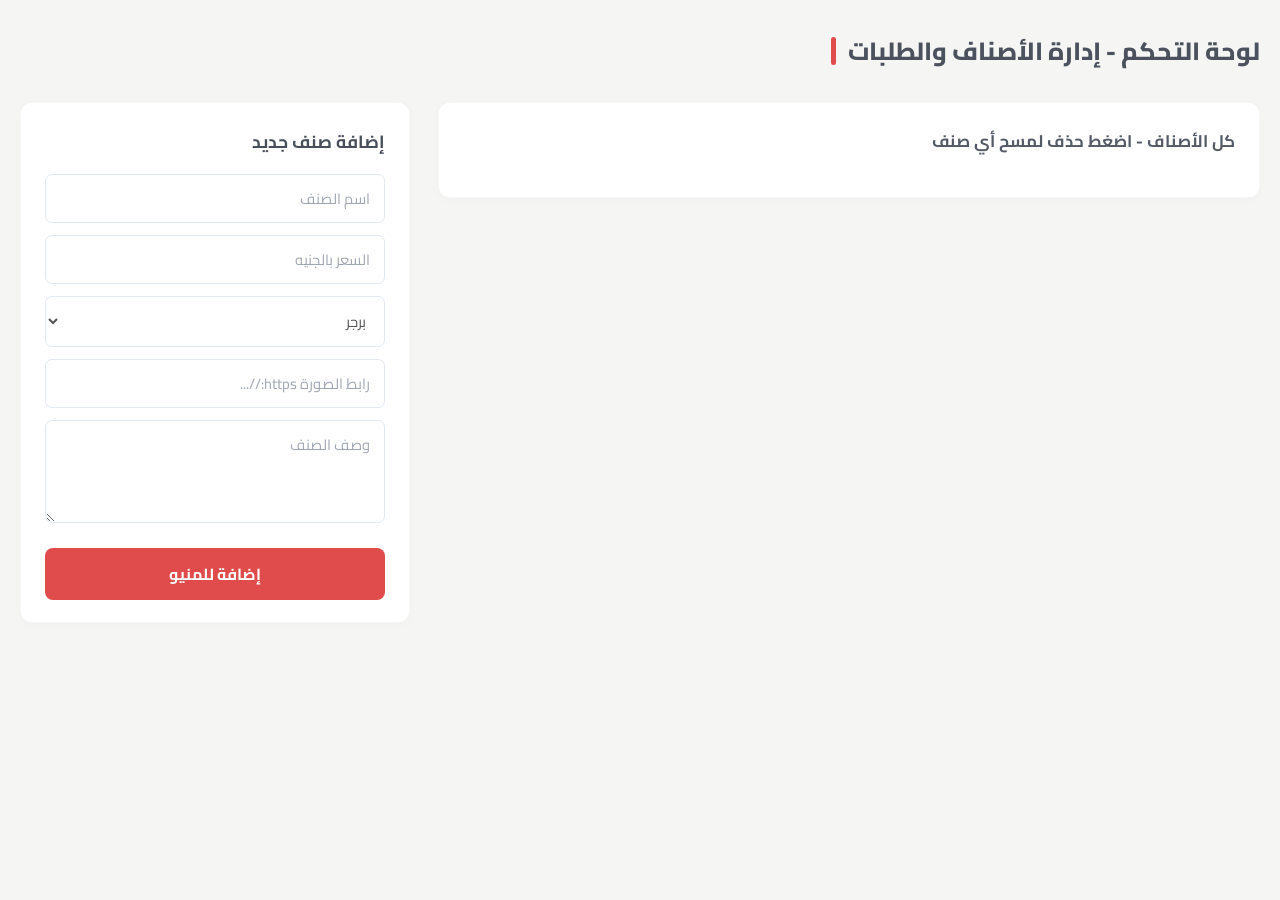
<file: Minin_Project_JS _dashbord/index.html>
<!DOCTYPE html>
<html lang="ar" dir="rtl">
<head>
<meta charset="UTF-8">
<meta name="viewport" content="width=device-width, initial-scale=1.0">
<title>لوحة التحكم - إدارة الأصناف والطلبات</title>
<link rel="preconnect" href="https://fonts.googleapis.com"><link href="style.css" rel="stylesheet"><link rel="preconnect" href="https://fonts.gstatic.com" crossorigin><link href="https://fonts.googleapis.com/css2?family=Cairo:wght@400;500;600;700;800&display=swap" rel="stylesheet">
</head>
<body>
    <div class="dashboard-wrapper">

    <header class="page-header">
    <h1>لوحة التحكم - إدارة الأصناف والطلبات</h1>
    <div class="header-accent-bar"</div>
    </header>

    <main class="dashboard-grid">

    <section class="card-panel">
    <h2 class="section-heading">كل الأصناف - اضغط حذف لمسح أي صنف</h2>

    <ul class="items-list" id="itemsList"> 
        
    </ul>

    <div class="empty-placeholder" id="emptyPlaceholder">
        لا توجد أصناف في القائمة حالياً. أضف صنفاً جديداً من النموذج!
</div>
    </section>

    <aside class="side-column">

    <div class="card-panel">
        <h2 class="form-title">إضافة صنف جديد</h2>
        <form id="addItemForm" autocomplete="off">

        <div class="form-group">
                <input type="text" id="itemName" class="form-control" placeholder="اسم الصنف" required>
        </div>

        <div class="form-group">
                <input type="number" id="itemPrice" class="form-control" placeholder="السعر بالجنيه" required min="1">
        </div>
            
        <div class="form-group">
            <select id="itemCategory" class="form-control">
                <option value="بيتزا">بيتزا</option>
                <option value="برجر" selected>برجر</option>
                <option value="مشروبات">مشروبات</option>
                <option value="حلويات">حلويات</option>
            </select>
        </div>
        <div class="form-group">
                <input type="url" id="itemImage" class="form-control" placeholder="رابط الصورة https://..." >
        </div>
        <div class="form-group">
                <textarea id="itemDesc" class="form-control" placeholder="وصف الصنف" rows="3"></textarea>
        </div>
            <button type="submit" class="btn-submit">إضافة للمنيو</button>
        </form>
</div>
    </aside>
    </main>
</div>


    <script src="main.js"></script>
</body>
</html>
</file>
<file: Minin_Project_JS _dashbord/style.css>
:root {
    --primary-red: #e04b4b;
    --primary-red-hover: #c93b3b;
    --del-border: #f0c3be;
    --del-color: #d8685b;
    --del-bg-hover: #ffebe9;
    --bg-body: #f5f5f4;
    --bg-card: #ffffff;
    --text-title: #2b303a;
    --text-subtitle: #8d929a;
    --border-line: #eceae6;
    --input-border: #e2e8f0;
    --green-price: #16a34a;
}

* {
    box-sizing: border-box;
    margin: 0;
    padding: 0;
    font-family: 'Cairo', sans-serif;
}

body {
    background-color: var(--bg-body);
    color: var(--text-title);
    padding: 28px 20px;
    min-height: 100vh;
}

.dashboard-wrapper {
    max-width: 1240px;
    margin: 0 auto;
}

.page-header {
    display: flex;
    align-items: center;
    gap: 12px;
    margin-bottom: 28px;
}

.header-accent-bar {
    width: 5px;
    height: 28px;
    background-color: var(--primary-red);
    border-radius: 4px;
}

.page-header h1 {
    font-size: 1.55rem;
    font-weight: 800;
    color: #4b525d;
}

.dashboard-grid {
    display: grid;
    grid-template-columns: 1fr 390px;
    gap: 28px;
    align-items: start;
}

.card-panel {
    background: var(--bg-card);
    border-radius: 12px;
    padding: 22px 24px;
    box-shadow: 0 2px 10px rgba(0, 0, 0, 0.02);
    border: 1px solid rgba(0, 0, 0, 0.03);
}

.section-heading {
    font-size: 1.05rem;
    font-weight: 700;
    color: #555b66;
    margin-bottom: 18px;
}

.items-list {
    list-style: none;
    display: flex;
    flex-direction: column;
}

.item-row {
    display: flex;
    align-items: center;
    justify-content: space-between;
    padding: 16px 0;
    border-bottom: 1px solid var(--border-line);
    transition: all 0.3s cubic-bezier(0.4, 0, 0.2, 1);
    overflow: hidden;
}

.item-row:last-child {
    border-bottom: none;
}

.item-row.removing {
    opacity: 0;
    transform: translateX(40px);
    max-height: 0;
    padding-top: 0;
    padding-bottom: 0;
    border-bottom: none;
}

.item-content {
    display: flex;
    align-items: center;
    gap: 18px;
}

.item-thumb {
    width: 62px;
    height: 62px;
    border-radius: 10px;
    object-fit: cover;
    border: 1px solid #eee;
    background-color: #f7f7f7;
    flex-shrink: 0;
}

.item-text {
    display: flex;
    flex-direction: column;
}

.item-name {
    font-size: 1.05rem;
    font-weight: 700;
    color: #3e444e;
    margin-bottom: 4px;
}

.item-meta {
    font-size: 0.88rem;
    color: var(--text-subtitle);
    font-weight: 600;
}

.btn-delete {
    background: transparent;
    color: var(--del-color);
    border: 1px solid var(--del-border);
    border-radius: 6px;
    padding: 5px 12px;
    display: inline-flex;
    align-items: center;
    gap: 6px;
    font-size: 0.86rem;
    font-weight: 600;
    cursor: pointer;
    transition: all 0.2s ease;
}

.btn-delete:hover {
    background: var(--del-bg-hover);
    border-color: var(--primary-red);
    color: var(--primary-red);
}

.btn-delete svg {
    width: 14px;
    height: 14px;
    stroke: currentColor;
    fill: none;
    stroke-width: 2;
}

.side-column {
    display: flex;
    flex-direction: column;
    gap: 24px;
}

.form-title {
    font-size: 1.1rem;
    font-weight: 700;
    color: #494f5a;
    margin-bottom: 16px;
}

.form-group {
    margin-bottom: 12px;
}

.form-control {
    width: 100%;
    padding: 10px 14px;
    font-size: 0.92rem;
    border: 1px solid var(--input-border);
    border-radius: 7px;
    background-color: #ffffff;
    color: #333;
    outline: none;
    transition: border-color 0.2s ease, box-shadow 0.2s ease;
}

.form-control::placeholder {
    color: #a0a6b1;
}

.form-control:focus {
    border-color: #93c5fd;
    box-shadow: 0 0 0 3px rgba(147, 197, 253, 0.25);
}

select.form-control {
    cursor: pointer;
    color: #555;
}

textarea.form-control {
    resize: vertical;
    min-height: 75px;
}

.btn-submit {
    width: 100%;
    background-color: var(--primary-red);
    color: #ffffff;
    border: none;
    padding: 11px;
    border-radius: 8px;
    font-size: 1rem;
    font-weight: 700;
    cursor: pointer;
    transition: background-color 0.2s ease, transform 0.1s ease;
    margin-top: 4px;
}

.btn-submit:hover {
    background-color: var(--primary-red-hover);
}

.btn-submit:active {
    transform: scale(0.99);
}

.orders-title {
    font-size: 1.05rem;
    font-weight: 700;
    color: #555b66;
    margin-bottom: 14px;
}

.order-card-box {
    background: #fafaf9;
    border: 1px solid #ecebe8;
    border-radius: 8px;
    padding: 14px;
}

.order-customer-header {
    font-size: 0.95rem;
    font-weight: 700;
    color: #4b525d;
    margin-bottom: 3px;
}

.order-address {
    font-size: 0.85rem;
    color: #9ca3af;
    margin-bottom: 8px;
}

.order-total-price {
    font-size: 0.98rem;
    font-weight: 800;
    color: var(--green-price);
    margin-bottom: 6px;
}

.order-summary-text {
    font-size: 0.82rem;
    color: #6b7280;
    line-height: 1.5;
}

.empty-placeholder {
    display: none;
    text-align: center;
    padding: 30px;
    color: #9ca3af;
    font-size: 0.95rem;
}


@media (max-width: 900px) {
    .dashboard-grid {
        grid-template-columns: 1fr;
    }

    .side-column {
        order: -1;
    }
}
</file>
